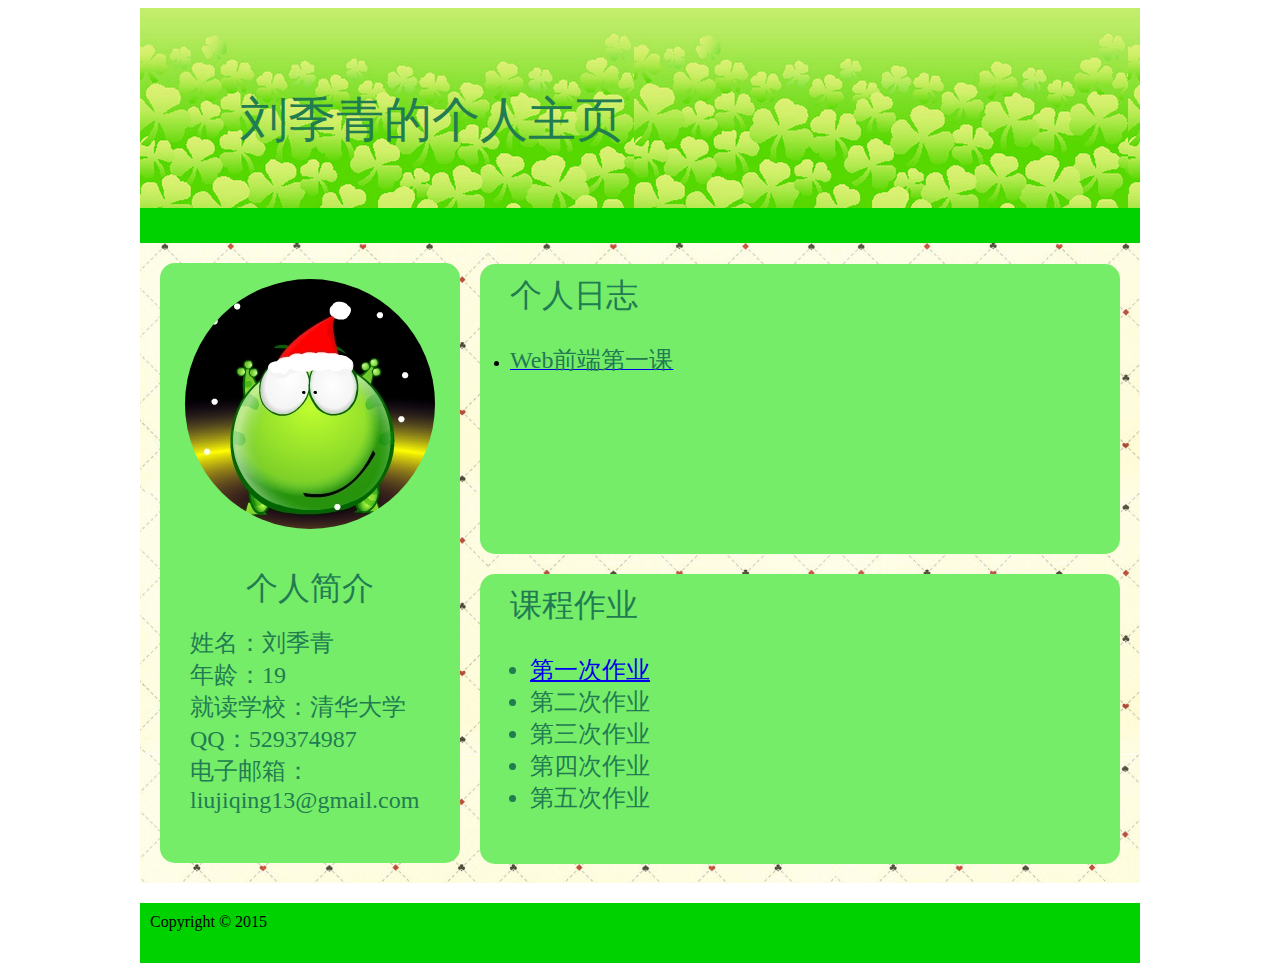
<file: index.html>
<!DOCTYPE html>
<html>
	<head>
		<meta http-equiv="Content-Type" content="text/html; charset=utf-8" />
		<title>刘季青的个人主页</title>
		<meta name="author" content="Jiqing Liu">
		<link href="style.css" rel="stylesheet" type="text/css">
	</head>
	 
	<body>
		<div id="Container">
		    <div id="Header">
		        <div id="logo">
		        	<font face="黑体" color="#217C51" size="15">刘季青的个人主页</font>
		        </div>
		    </div>
		    <div id="line">
		    </div>
		    <div id="Content">
		        <div id="Content-Left">
		        	<p style="text-align:center;">
		        		<img id="Display-Picture" src="images/2.jpg">
		        		
		        	</p>
		        	<p style="text-align:center;">
		        	<br>
		        	<font size="6" color="#217C51" face="微软雅黑">个人简介</font>
		        	</p>

		        	<p style="padding-left:30px;">
		        		<font color="#217C51" face="楷体" size="5">姓名：刘季青<br>年龄：19<br> 就读学校：清华大学<br>QQ：529374987<br>电子邮箱：<br>liujiqing13@gmail.com</font>
		        	</p>
		        </div>
		        <div id="Content-Main">
		        	<div id="Content-Diary">
		        		<p style="padding-top:10px; padding-left:30px;">
		        			<font face="黑体" color="#217C51" size="6">个人日志</font>
		        		</p>
		        		<ul style="padding-top:10px; padding-left:30px;">
							<li>
			        			<a href="diary1.html">
			        				<span>
			        					<font color="#217C51" face="楷体" size="5">
			        						Web前端第一课
			        					</font>
			        				</span>
			        			</a>
			        		</li>
		        		</ul>
		        	</div>
		        	<div id="Content-Homework">
		        		<p style="padding-top:10px; padding-left:30px;"><font face="黑体" color="#217C51" size="6">课程作业</font></p>
		        		<ul style="padding-top:10px; padding-left:50px;">
		        		<font color="#217C51" face="楷体" size="5">
		        			<li>
		        				<a href="index.html">
		        					<span>第一次作业</span>
		        				</a>
		        			</li>
		        			<li>
		        				<a>
		        					<span>第二次作业</span>
		        				</a>
		        			</li>
		        			<li>
		        				<a>
		        					<span>第三次作业</span>
		        				</a>
		        			</li>
		        			<li>
		        				<a herf="http://mysljq.github.io/gallery.html">
		        					<span>第四次作业</span>
		        				</a>
		        			</li>
		        			<li>
		        				<a>
		        					<span>第五次作业</span>
		        				</a>
		        			</li>
		        			</font>
		        		</ul>
		        	</div>
		        </div>
		    </div>
		    <div class="Clear"></div>
		    <div id="Footer">Copyright © 2015</div>
		</div>
	</body>
</html>
</file>
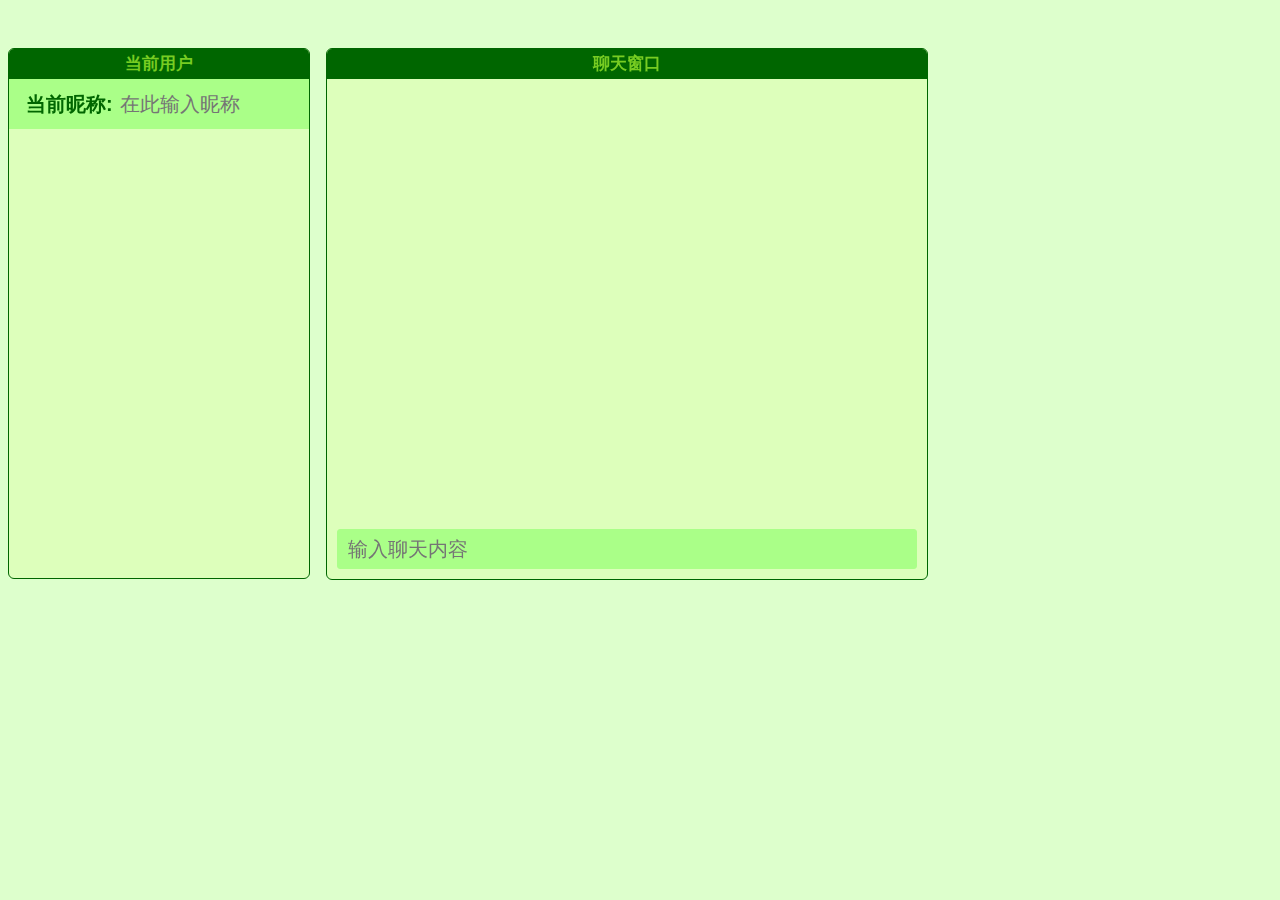
<file: chatroom.html>
<html>
<head>
  <meta charset="utf-8">
  <script src="https://cdn.firebase.com/js/client/2.2.1/firebase.js"></script>
  <script src="https://code.jquery.com/jquery-1.9.1.min.js"></script>
  <link rel="stylesheet" type="text/css" href="style_chatroom.css">
</head>
<body>

<!-- CHAT MARKUP -->
<div class="container">
  <div class="chat usernamebox">
    <header>当前用户</header>

    <div class='chat-username'>
      <label for="nameInput">当前昵称:</label>
      <input type='text' id='nameInput' placeholder='在此输入昵称'>
    </div>
    <ul id='users' class="chat-messages"></ul>
  </div>
  <div class="chat chatbox">
    <header>聊天窗口</header>

    <ul id='messages' class="chat-messages"></ul>

    <footer>
      <input type='text' id='messageInput'  placeholder='输入聊天内容'>
    </footer>
  </div>

</div>
<script>
  var messagesRef = new Firebase('https://myljqchatroom.firebaseio.com/');

  //1表示第一次进入，0表示在房间中，-1表示退出房间
  var inroom = 1;
  //记录用户当前使用的用户名，方便判别用户是否修改了昵称
  var currentusername;

  var messageField = $('#messageInput');
  var nameField = $('#nameInput');
  var messageList = $('#messages');
  var userList = $('#users');

  //监听发送信息的事件
  messageField.keypress(function (e) {
    if (e.keyCode == 13) {
      var username = nameField.val();
      var message = messageField.val();
      var userElement = $("#user_"+username);
      //判断昵称是否有误
      if (username!=""&&(userElement[0] ==undefined || username == currentusername)) {
        if (message == ""){
          alert("输入信息不能为空");
        }else{
          //如果用户刚进入房间
          if (inroom == 1) {
            currentusername = username;
            messagesRef.push({name:currentusername, text:message, currentuser:inroom});
            messageField.val('');
            inroom = 0;
          }
          //如果用户已经在房间中
          else if (inroom == 0) {
            //已在房间内的用户修改用户名
            if (username != currentusername) {
              inroom = -1;
              messagesRef.push({name:currentusername, text:message, currentuser:inroom});
              inroom = 1;
              currentusername = username;
              messagesRef.push({name:username, text:message, currentuser:inroom});
              messageField.val('');
              inroom = 0;
            }else{
              messagesRef.push({name:username, text:message, currentuser:inroom});
              messageField.val('');
            }
          }
        }   
      }else{
        alert("昵称有误，请重新输入");
      }
    }
  });

  window.onbeforeunload=function () { 
    var message = messageField.val();
    inroom = -1;
    messagesRef.push({name:currentusername, text:message, currentuser:inroom}); 
  }

  //显示聊天内容以及当前用户
  messagesRef.on('child_added', function (snapshot) {
    //从数据库获取数据
    var data = snapshot.val();
    var username = data.name;
    var message = data.text;
    //用户状态，1为进入，0为在房间内，-1为退出房间
    var currentinroom = data.currentuser;


    if (currentinroom == 0) {
      var messageElement = $("<li>");
      var nameElement = $("<strong class='chat-username'></strong>");
      nameElement.text(username);
      messageElement.text(message).prepend(nameElement);
      messageList.append(messageElement);
    }else if (currentinroom == 1){
      var userElement = $("<li id='user_"+username+"'>");
      var messageElement = $("<li>");
      var nameElement = $("<strong class='chat-username'></strong>");
      nameElement.text(username);
      userElement.text(username);
      messageElement.text(message).prepend(nameElement);
      //ADD MESSAGE
      messageList.append(messageElement);
      userList.append(userElement);
    }else{
      var userElement = $("#user_"+username);
      userElement.remove();
    }
    messageList[0].scrollTop = messageList[0].scrollHeight;
  });
</script>
</body>
</html>
</file>
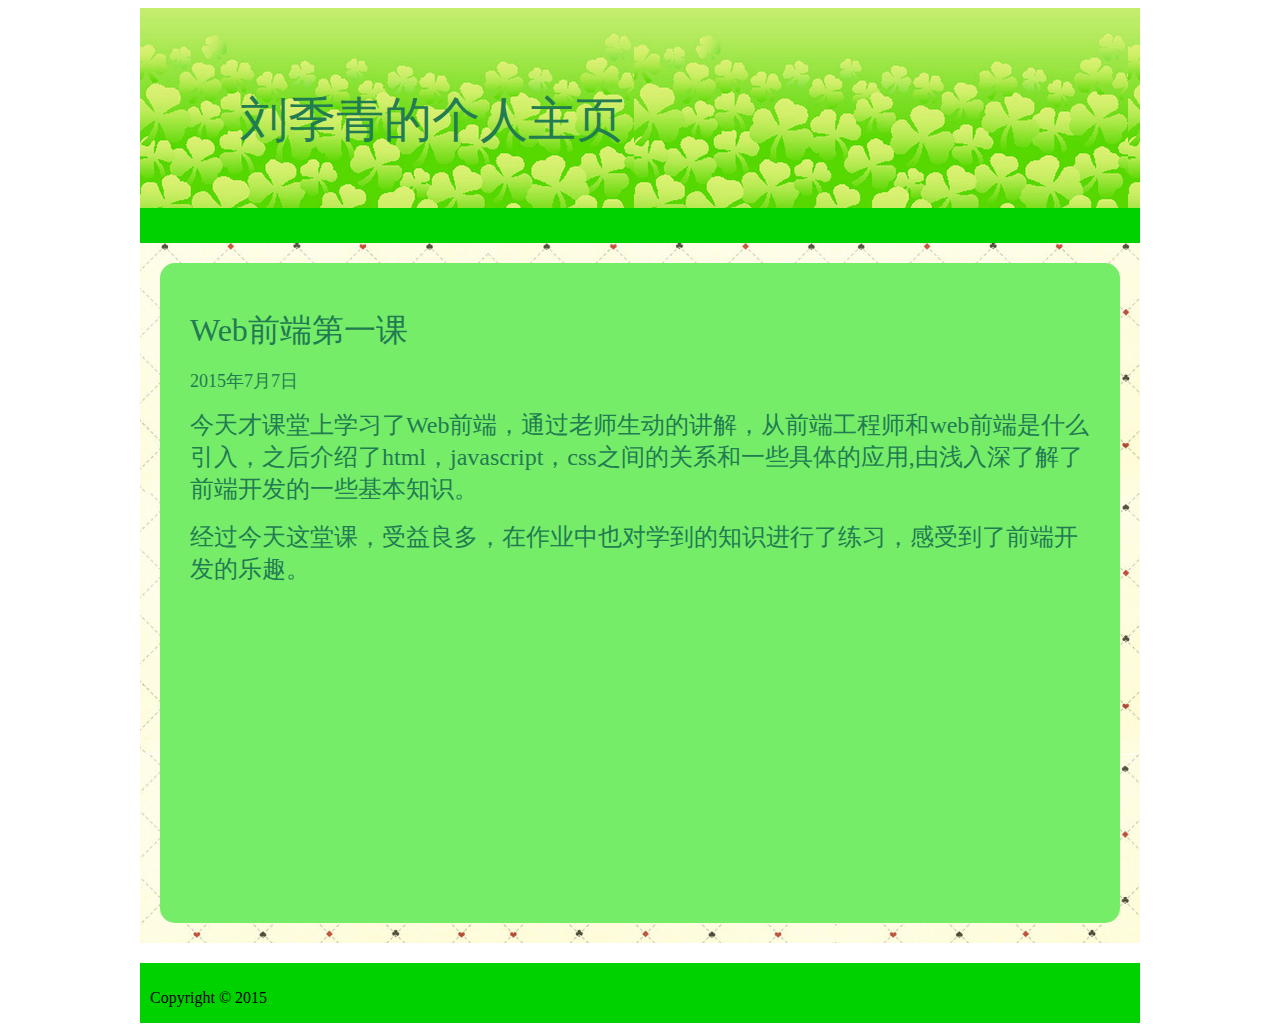
<file: diary1.html>
<!DOCTYPE html>
<html>
	<head>
		<meta http-equiv="Content-Type" content="text/html; charset=utf-8" />
		<title>刘季青的个人主页</title>
		<meta name="author" content="Jiqing Liu">
		<link href="style.css" rel="stylesheet" type="text/css">
	</head>
	 
	<body>
		<div id="Container">
		    <div id="Header">
		        <div id="logo">
		        	<font face="黑体" color="#217C51" size="15">刘季青的个人主页</font>
		        </div>
		    </div>
		    <div id="line">
		    </div>
		    <div id="Content">
		        <div id = "Diary">
		        	<p>
		        		<font face="黑体" color="#217C51" size="6">Web前端第一课</font>
		        	</p>
		        	<p>
		        		<font color="#217C50" face="宋体" size="4">2015年7月7日</font>
		        	</p>

		        	<p>
		        		<font color="#217C51" face="楷体" size="5">  今天才课堂上学习了Web前端，通过老师生动的讲解，从前端工程师和web前端是什么引入，之后介绍了html，javascript，css之间的关系和一些具体的应用,由浅入深了解了前端开发的一些基本知识。</font>
		        	</p>
		        	<p>
		        		<font color="#217C51" face="楷体" size="5">  经过今天这堂课，受益良多，在作业中也对学到的知识进行了练习，感受到了前端开发的乐趣。</font>
		        	</p>
		        </div>
		    </div>
		    <div id="Footer">
		    	<p>Copyright © 2015</p>
		    </div>
		</div>
	</body>
</html>
</file>
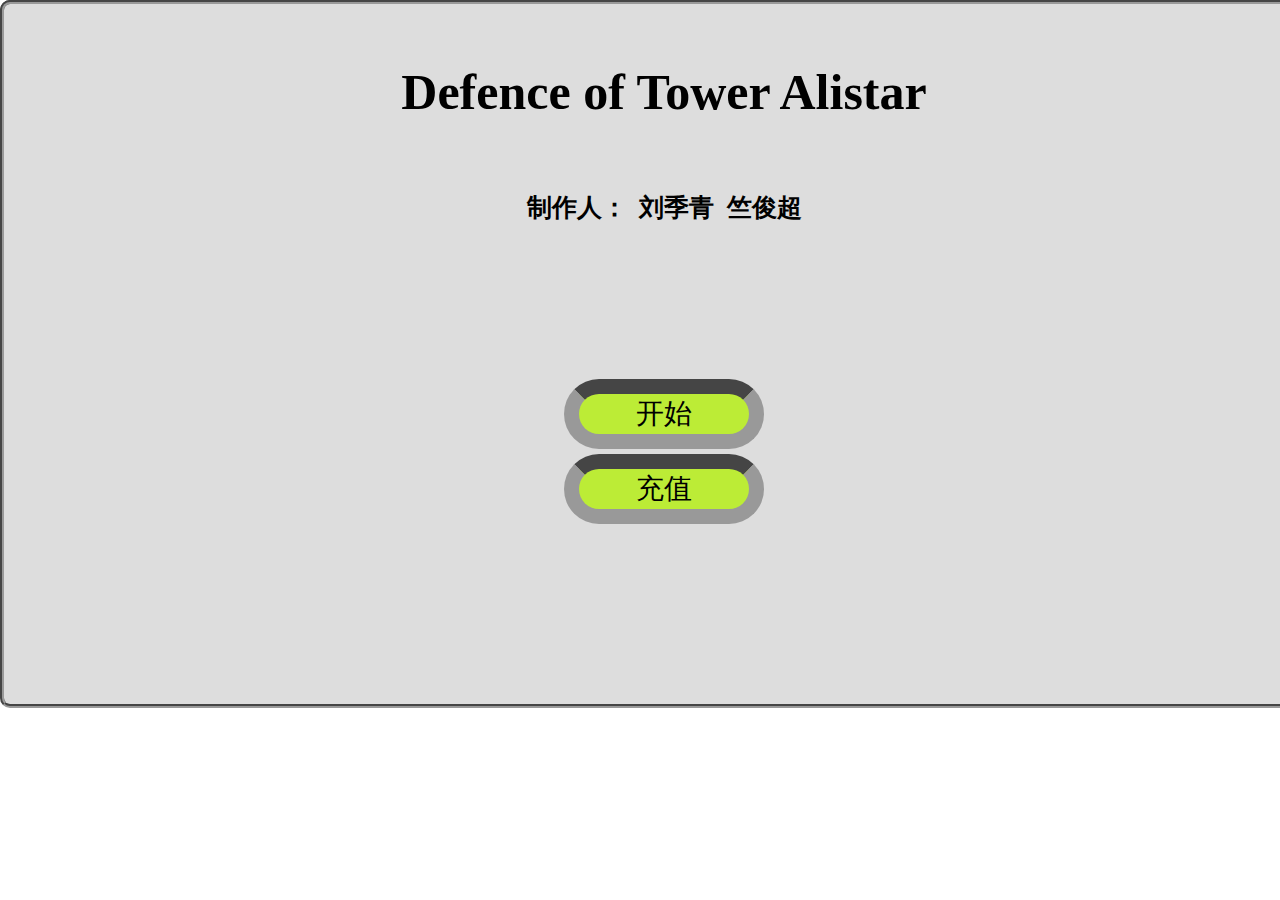
<file: dota.html>
<!DOCTYPE html>
<html>
<head>
	<meta charset="utf-8">
	<title>Defence of Tower Alistar</title>
	<link rel="shortcut icon" type="image/x-icon" href="image/icon/DOTA.ico" media="screen" /> 
	<script src="https://code.jquery.com/jquery-1.9.1.min.js"></script>
	<link rel="stylesheet" type="text/css" href="style_DOTA.css">
	<script type="text/javascript">
		var Map=[
			[1, 1, 1, 1, 1, 1, 1, 1, 1, 1, 1, 1],
			[1, 1, 7, 2, 2, 6, 7, 2, 2, 6, 1, 1],
			[1, 1, 3, 1, 1, 3, 3, 1, 1, 3, 1, 1],
			[1, 1, 5, 2, 6, 9, 8, 7, 2, 4, 1, 1],
			[1, 1, 7, 2, 4, 7, 6, 5, 2, 6, 1, 1],
			[1, 1, 3, 1, 1, 3, 3, 1, 1, 3, 1, 1],
			[1, 1, 5, 2, 2, 4, 5, 2, 2, 4, 1, 1],
			[1, 1, 1, 1, 1, 1, 1, 1, 1, 1, 1, 1]
		];//数组记录地图
		//1：非通道；2：左右；3：上下；4：上左；5：上右；6：下左；7：下右

		var Way=[
			{
				position_x:6,
				position_y:3,
				enemyid:[-1]
			},
			{
				position_x:6,
				position_y:2,
				enemyid:[-1]
			},
			{
				position_x:6,
				position_y:1,
				enemyid:[-1]
			},
			{
				position_x:7,
				position_y:1,
				enemyid:[-1]
			},
			{
				position_x:8,
				position_y:1,
				enemyid:[-1]
			},
			{
				position_x:9,
				position_y:1,
				enemyid:[-1]
			},
			{
				position_x:9,
				position_y:2,
				enemyid:[-1]
			},
			{
				position_x:9,
				position_y:3,
				enemyid:[-1]
			},
			{
				position_x:8,
				position_y:3,
				enemyid:[-1]
			},
			{
				position_x:7,
				position_y:3,
				enemyid:[-1]
			},
			{
				position_x:7,
				position_y:4,
				enemyid:[-1]
			},
			{
				position_x:8,
				position_y:4,
				enemyid:[-1]
			},
			{
				position_x:9,
				position_y:4,
				enemyid:[-1]
			},
			{
				position_x:9,
				position_y:5,
				enemyid:[-1]
			},
			{
				position_x:9,
				position_y:6,
				enemyid:[-1]
			},
			{
				position_x:8,
				position_y:6,
				enemyid:[-1]
			},
			{
				position_x:7,
				position_y:6,
				enemyid:[-1]
			},
			{
				position_x:6,
				position_y:6,
				enemyid:[-1]
			},
			{
				position_x:6,
				position_y:5,
				enemyid:[-1]
			},
			{
				position_x:6,
				position_y:4,
				enemyid:[-1]
			},
			{
				position_x:5,
				position_y:4,
				enemyid:[-1]
			},
			{
				position_x:5,
				position_y:5,
				enemyid:[-1]
			},
			{
				position_x:5,
				position_y:6,
				enemyid:[-1]
			},
			{
				position_x:4,
				position_y:6,
				enemyid:[-1]
			},
			{
				position_x:3,
				position_y:6,
				enemyid:[-1]
			},
			{
				position_x:2,
				position_y:6,
				enemyid:[-1]
			},
			{
				position_x:2,
				position_y:5,
				enemyid:[-1]
			},
			{
				position_x:2,
				position_y:4,
				enemyid:[-1]
			},
			{
				position_x:3,
				position_y:4,
				enemyid:[-1]
			},
			{
				position_x:4,
				position_y:4,
				enemyid:[-1]
			},
			{
				position_x:4,
				position_y:3,
				enemyid:[-1]
			},
			{
				position_x:3,
				position_y:3,
				enemyid:[-1]
			},
			{
				position_x:2,
				position_y:3,
				enemyid:[-1]
			},
			{
				position_x:2,
				position_y:2,
				enemyid:[-1]
			},
			{
				position_x:2,
				position_y:1,
				enemyid:[-1]
			},
			{
				position_x:3,
				position_y:1,
				enemyid:[-1]
			},
			{
				position_x:4,
				position_y:1,
				enemyid:[-1]
			},
			{
				position_x:5,
				position_y:1,
				enemyid:[-1]
			},
			{
				position_x:5,
				position_y:2,
				enemyid:[-1]
			},
			{
				position_x:5,
				position_y:3,
				enemyid:[-1]
			}
		]//记录怪物通道从起点到终点的位置

		var Waveinfo=[
			{
				number:10,
				health:30,
				speed:0.125,
				addNextDelay:970

			},
			{
				number:10,
				health:50,
				speed:0.125,
				addNextDelay:970
			},
			{
				number:10,
				health:70,
				speed:0.14,
				addNextDelay:870
			},
			{
				number:10,
				health:100,
				speed:0.15,
				addNextDelay:770
			},
			{
				number:2,
				health:500,
				speed:0.15,
				addNextDelay:770
			},
			{
				number:10,
				health:200,
				speed:0.15,
				addNextDelay:770
			},
			{
				number:25,
				health:100,
				speed:0.25,
				addNextDelay:500
			},
			{
				number:8,
				health:300,
				speed:0.15,
				addNextDelay:770
			},
			{
				number:10,
				health:350,
				speed:0.18,
				addNextDelay:740
			},
			{
				number:1,
				health:1200,
				speed:0.18,
				addNextDelay:740
			}
		]//记录每波怪的怪物属性信息

		var Tower_kind=[
			{
				level:[
					{	
						power:3,
						price:40
					},
					{
						power:5,
						price:60
					},
					{
						power:7,
						price:80
					}
				]
			},
			{
				level:[
					{	
						power:3,
						price:20
					},
					{
						power:5,
						price:30
					},
					{
						power:7,
						price:50
					}
				]
			},
			{
				level:[
					{	
						power:1,
						price:100
					},
					{
						power:2,
						price:50
					},
					{
						power:4,
						price:50
					}
				]
			},
			{
				level:[
					{	
						power:2,
						price:80
					},
					{
						power:4,
						price:100
					},
					{
						power:6,
						price:120
					}
				]
			}
		]//记录各种塔以及不同等级的伤害，建造价格等信息

		var Tower=[];//记录现在已经修建的塔的坐标
		var Enemy=[];//记录当前波数的怪的信息
		var Bullets=[]; //记录当前显示在地图上的所有子弹的坐标，方便重画调用
		var Circles=[];//记录当前显示在地图上的圆形弹道的位置

		var wave = 0;//记录当前怪物波数，从0开始记录，显示波数时将其加1显示
		var HP = 5;//当前剩余血量
		var gold = 40;//当前金钱
		var num_enemyOnMap = 0;//当前显示在地图上的敌人个数
		var num_AliveEnemy;//当前存货的敌人数，在后台计算中被在途中的子弹消灭的敌人不算在其中
		var add_tower_kind;//当前正在添加的塔的种类
		var skill_0_price = 40;//技能：冰封禁制的金钱消耗
		var skill_1_price = 40;//技能：集中火力的金钱消耗
		var speedUpFlag = false;//防御塔攻击加速的判定flag
		var pauseFlag = false;//暂停状态flag
		var testFlag = false;//测试模式的flag
		var change_tower=false;//塔升级和摧毁界面是否开启的判定
		var change_tower_number;//正在进行防御塔修改的塔的编号
		var add_tower = false;//判定是否点击了修建防御塔按钮，开启修建模式

		function drawMap(){
			//遍历Map数组
			for (var i = 0; i < 8; i++) {
				for (var j = 0;  j< 12; j++) {
					var block_top = i*80,
					block_left = j*80;
					if (Map[i][j] == 1) {
						var str='<li class="block_1" style="top:'+block_top+'px;left:'+block_left+'px"></li>';
						var blockdiv = $(str);
						blockdiv.appendTo('.blocks');
					}else{
						var str='<li class="block_'+ Map[i][j] +'" style="top:'+block_top+'px;left:'+block_left+'px"><img src="image/road_'+ Map[i][j] +'.png" style="width:80px"></li>';
						var blockdiv = $(str);
						blockdiv.appendTo('.blocks');		
					}
				}
			}
		}//根据Map数组的不同赋值进行贴图，绘制地图

		
		function addTower(){
			//当建塔状态开启时，进行下一步判断
			if (add_tower == true) {
				//如果修建该种类塔金钱足够进入下一步判定，否则给出金钱不足的提示
				if (gold >= Tower_kind[add_tower_kind].level[0].price) {
					var objTop = $(".map").css("top");//对象x位置
					var objLeft = $(".map").css("left");//对象y位置
					 
					var mouseX = event.clientX+document.body.scrollLeft;//鼠标x位置
					var mouseY = event.clientY+document.body.scrollTop;//鼠标y位置
					//计算点击的相对位置
					var objX = parseInt((mouseX-parseInt(objLeft) +32)/80);
					var objY = parseInt((mouseY-parseInt(objTop) +32)/80);
					//判定点击位置是否有道路，如果有，则点击无效
					for (var i = 0; i < Way.length; i++) {
						if (Way[i].position_x == objX && Way[i].position_y == objY){
							return 0;
						}
					}
					////判定点击位置是否有防御塔，如果有，则点击无效
					for (var i = 0; i < Tower.length; i++) {
						if (Tower[i].position_x == objX && Tower[i].position_y == objY){
							return 0;
						}
					}

					//将新建的塔的种类，坐标，等级存储到Tower数组里，并声明了Tower中的攻击范围为一数组
					var len = Tower.length;
					Tower[len] = new Object();
					Tower[len].kind = add_tower_kind;
					Tower[len].level = 0;
					Tower[len].position_x = objX;
					Tower[len].position_y = objY;
					Tower[len].attackrange = new Array(); 
					add_tower = false;//关闭箭塔状态
					gold -= Tower_kind[add_tower_kind].level[0].price;//扣除修建塔的费用
					$('.gold p').html(gold);//更新当前金钱显示
					$('.map').css("cursor","auto");//将鼠标样式置回初始样式

					//该塔能攻击到的格子数量
					var num_attackpoint = 0;

					//根据不同的塔的种类，计算该类塔的攻击范围，再将攻击范围内的道路编号赋值到Tower[len].attackrange中，编号从大到小排列
					if (Tower[len].kind == 1) {
						var x_start = (Tower[len].position_x-2)>0? (Tower[len].position_x-2):0,
						x_final = (Tower[len].position_x+2)<11? (Tower[len].position_x + 2):11,
						y_start = (Tower[len].position_y-2)>0? (Tower[len].position_y - 2):0,
						y_final = (Tower[len].position_y+2)<7? (Tower[len].position_y + 2):7;

						//由终点到起点遍历Way[]，检查是否在攻击范围内，如果在，则将Way[]的编号添加到数组Tower[len].attackrange[]中，这样同时实现了Tower[len].attackrange[]由大到小排序
						for (var i = Way.length - 1; i >= 0; i--) {
							if (Way[i].position_x >= x_start && 
								Way[i].position_x <= x_final && 
								Way[i].position_y >= y_start &&
								Way[i].position_y <= y_final) {
								Tower[len].attackrange[num_attackpoint] = i;
								num_attackpoint++;
							}
						}
					}else if (Tower[len].kind == 0) {
						var x_start = (Tower[len].position_x-1)>0? (Tower[len].position_x-1):0,
						x_final = (Tower[len].position_x+1)<11? (Tower[len].position_x + 1):11,
						y_start = (Tower[len].position_y-1)>0? (Tower[len].position_y - 1):0,
						y_final = (Tower[len].position_y+1)<7? (Tower[len].position_y + 1):7;

						//由终点到起点遍历Way[]，检查是否在攻击范围内，如果在，则将Way[]的编号添加到数组Tower[len].attackrange[]中，这样同时实现了Tower[len].attackrange[]由大到小排序
						for (var i = Way.length - 1; i >= 0; i--) {
							if (Way[i].position_x >= x_start && 
								Way[i].position_x <= x_final && 
								Way[i].position_y >= y_start &&
								Way[i].position_y <= y_final) {
								Tower[len].attackrange[num_attackpoint] = i;
								num_attackpoint++;
							}
						}
					}else if (Tower[len].kind == 2) {
						var x_start = (Tower[len].position_x-1)>0? (Tower[len].position_x-1):0,
						x_final = (Tower[len].position_x+1)<11? (Tower[len].position_x + 1):11,
						y_start = (Tower[len].position_y-1)>0? (Tower[len].position_y - 1):0,
						y_final = (Tower[len].position_y+1)<7? (Tower[len].position_y + 1):7;

						//由终点到起点遍历Way[]，检查是否在攻击范围内，如果在，则将Way[]的编号添加到数组Tower[len].attackrange[]中，这样同时实现了Tower[len].attackrange[]由大到小排序
						for (var i = Way.length - 1; i >= 0; i--) {
							if (Way[i].position_x >= x_start && 
								Way[i].position_x <= x_final && 
								Way[i].position_y >= y_start &&
								Way[i].position_y <= y_final) {
								Tower[len].attackrange[num_attackpoint] = i;
								num_attackpoint++;
							}
						}
					}else if (Tower[len].kind == 3) {
						var x= Tower[len].position_x,
						y = Tower[len].position_y;

						//由终点到起点遍历Way[]，检查是否在攻击范围内，如果在，则将Way[]的编号添加到数组Tower[len].attackrange[]中，这样同时实现了Tower[len].attackrange[]由大到小排序
						for (var i = Way.length - 1; i >= 0; i--) {
							if (Way[i].position_x == x || Way[i].position_y == y) {
								Tower[len].attackrange[num_attackpoint] = i;
								num_attackpoint++;
							}
						}
					}

					//将新加入的防御塔绘制到地图上
					drawTower(len);
				}else{
					//金钱不足时提示
					remindNotEnoughGold();
				}						
			}else{
				//当并没用开启修建防御塔状态时，判断是否可以开启升级防御塔
				//
				var objTop = $(".map").css("top");//对象x位置
				var objLeft = $(".map").css("left");//对象y位置
					 
				var mouseX = event.clientX+document.body.scrollLeft;//鼠标x位置
				var mouseY = event.clientY+document.body.scrollTop;//鼠标y位置
				//计算点击的相对位置
				var objX = parseInt((mouseX-parseInt(objLeft))/80);
				var objY = parseInt((mouseY-parseInt(objTop))/80);
				//判定点击位置是否有防御塔，如果有，则显示升级和摧毁塔的UI界面
				for (var i = 0; i < Tower.length; i++) {
					if (Tower[i].position_x == objX && Tower[i].position_y == objY){
						drawChangeTowerUI(i);
					}
				}				
			}
		}//添加新塔的函数，同时也是显示塔信息，升级摧毁界面的方法

		function drawTower(){
			var temp = arguments[0];
			var tower_top = Tower[temp].position_y*80;
			var tower_left = Tower[temp].position_x*80;
			var tower_kind = Tower[temp].kind;
			var str='<li class="tower_'+temp+' tower towerkind_'+tower_kind+'" style="position:absolute;top:'+tower_top+'px;left:'+tower_left+'px"><img src="';
			//根据塔类型加上相应的图标地址
			if (tower_kind == 1) {
				str+='image/icon/tower1.png';
			}else if (tower_kind == 0) {
				str+='image/icon/tower0.png';
			}else if (tower_kind == 2) {
				str+='image/icon/tower2.png';
			}else if (tower_kind == 3) {
				str+='image/icon/tower3.png';
			}
			str+='" style="width:80px"></li>';
			var towerdiv = $(str);
			towerdiv.appendTo('.towers');
		}//在指定位置绘制塔的函数

		function towerAttack(){
			for (var i = 0; i < Tower.length; i++) {

				//判定塔的类型，由塔的类型造成相应的伤害类型和伤害值
				if (Tower[i].kind == 1) {

					//遍历攻击范围
					for (var j = 0; j < Tower[i].attackrange.length; j++) {

						//当遇到攻击范围内第一个有怪物的格子时
						if(Way[Tower[i].attackrange[j]].enemyid[0] != -1) {
							var temp = Way[Tower[i].attackrange[j]].enemyid[0];

							var tempBullet = new Object();
							tempBullet.power = Tower_kind[1].level[Tower[i].level].power;
							tempBullet.aim = temp;
							tempBullet.speed = 4;
							tempBullet.absoluteX = Tower[i].position_x*80+40;
							tempBullet.absoluteY = Tower[i].position_y*80+40;
							Bullets.push(tempBullet);

							//对该怪物造成伤害
							Enemy[temp].lifepoint -= Tower_kind[1].level[Tower[i].level].power;
						//	Enemy[temp].health -= 10;

							//如果怪物死亡，重写相应的Way[].enemyid数组
							if (Enemy[temp].lifepoint <= 0) {
								Enemy[temp].lifepoint = 0;
							
								if (Way[Tower[i].attackrange[j]].enemyid[1] != undefined) {
									Way[Tower[i].attackrange[j]].enemyid.splice(0,1);
								}else{
									Way[Tower[i].attackrange[j]].enemyid[0] = -1;
								}
							}

							/*//当剩余怪物数量为0时，加入下一波怪
							if (num_AliveEnemy == 0)
							{
								Wave++;
								addEnemy();
							}*/
							break;
						}
					}
				}
				else if(Tower[i].kind == 0){
					for (var j = 0; j < Tower[i].attackrange.length; j++) {
						if(Way[Tower[i].attackrange[j]].enemyid[0] != -1) {
							var tempFirecircle = new Object();
							tempFirecircle.power = Tower_kind[2].level[Tower[i].level].power;
							tempFirecircle.speed = 6;
							tempFirecircle.absoluteX = Tower[i].position_x*80+40;
							tempFirecircle.absoluteY = Tower[i].position_y*80+40;
							tempFirecircle.radius = 0;
							tempFirecircle.kind = "fire";
							tempFirecircle.attackrange = Tower[i].attackrange;
							Circles.push(tempFirecircle);
							break;		
						}
					}
				}
				else if(Tower[i].kind == 2){
					for (var j = 0; j < Tower[i].attackrange.length; j++) {
						if(Way[Tower[i].attackrange[j]].enemyid[0] != -1) {
							var tempIcecircle = new Object();
							tempIcecircle.power = Tower_kind[2].level[Tower[i].level].power;
							tempIcecircle.speed = 6;
							tempIcecircle.absoluteX = Tower[i].position_x*80+40;
							tempIcecircle.absoluteY = Tower[i].position_y*80+40;
							tempIcecircle.radius = 0;
							tempIcecircle.kind = "ice";
							tempIcecircle.attackrange = Tower[i].attackrange;
							Circles.push(tempIcecircle);
							break;
						}
					}
				}
				else if(Tower[i].kind == 3){
					for (var j = 0; j < Tower[i].attackrange.length; j++) {
						if(Way[Tower[i].attackrange[j]].enemyid[0] != -1) {
							drawCross(i);
							break;
						}
					}
					for (var j = 0; j < Tower[i].attackrange.length; j++) {
						var tempIdarray = Way[Tower[i].attackrange[j]].enemyid;
						
						if(tempIdarray[0] != -1) {
							for (var k = 0; k < tempIdarray.length; k++) {
							 	if(Enemy[tempIdarray[k]].health > 0){
							 		Enemy[tempIdarray[k]].health -= Tower_kind[3].level[Tower[i].level].power;
							 		Enemy[tempIdarray[k]].lifepoint -= Tower_kind[3].level[Tower[i].level].power;
							 		if (Enemy[tempIdarray[k]].health <= 0){
							 			num_AliveEnemy --;
							 		}
							 	}
							}
						}
					}
				}
			}
			drawEnemy();
		}//塔发出攻击动作，按塔的种类有不同操作，普通塔预判其攻击对象，添加子弹对象，范围塔添加圆圈的对象，直线塔直接结算伤害并且调用绘制

		function initEnemy(wave){
			//获取Waveinfo数组中的数据，初始化敌人
			num_enemyOnMap = 0;
			num_AliveEnemy = Waveinfo[wave].number;
			for(var i = 0; i < Waveinfo[wave].number; i++){
				Enemy[i] = new Object();
				Enemy[i].health = Waveinfo[wave].health;
				Enemy[i].lifepoint = Waveinfo[wave].health;
				Enemy[i].speed = Waveinfo[wave].speed;
				Enemy[i].position = -1;
				Enemy[i].accurateposition = -1;
				Enemy[i].absoluteX = 0;
				Enemy[i].absoluteY = 0;
				Enemy[i].frozenbuff = false;
			}
		}//新的一波，初始化新的敌人

		function addEnemy(){
			if (num_enemyOnMap < Waveinfo[wave].number) {
				Enemy[num_enemyOnMap].position = 0;
				Enemy[num_enemyOnMap].accurateposition = 0.5;
				Enemy[num_enemyOnMap].absoluteX = Way[0].position_x*80;
				Enemy[num_enemyOnMap].absoluteY = Way[0].position_y*80;
				num_enemyOnMap++;
			}
		}//往地图上加入新的敌人

		function enemyMove(){
			for (var i = 0; i < Way.length; i++) {
				Way[i].enemyid = [-1];
			}
			var relativeX = 0;
			var relativeY = 0;
			for (var i = 0; i < num_enemyOnMap; i++){
				if (Enemy[i].health > 0) {
					Enemy[i].position += (Enemy[i].accurateposition+Enemy[i].speed*(Enemy[i].frozenbuff?0.5:1));
					Enemy[i].accurateposition = Enemy[i].position - parseInt(Enemy[i].position);
					Enemy[i].position = parseInt(Enemy[i].position);
					if (Enemy[i].position >= Way.length-1 && Enemy[i].accurateposition > 0.5) {
						Enemy[i].health = 0;
						num_AliveEnemy--;
						HP--;
						$('.HP p').html(HP);
					}//怪物到达终点！
					else{
						//先计算每个怪物的绝对位置
						if(Enemy[i].accurateposition > 0.5 && Enemy[i].position < Way.length){
							relativeX = (Enemy[i].accurateposition-0.5)*(Way[Enemy[i].position+1].position_x-Way[Enemy[i].position].position_x)*80;
							relativeY = (Enemy[i].accurateposition-0.5)*(Way[Enemy[i].position+1].position_y-Way[Enemy[i].position].position_y)*80;
						}
						else if(Enemy[i].accurateposition < 0.5 && Enemy[i].position > 0){
							relativeX = (Enemy[i].accurateposition-0.5)*(Way[Enemy[i].position].position_x-Way[Enemy[i].position-1].position_x)*80;
							relativeY = (Enemy[i].accurateposition-0.5)*(Way[Enemy[i].position].position_y-Way[Enemy[i].position-1].position_y)*80;
						}
						Enemy[i].absoluteX = Way[Enemy[i].position].position_x*80+relativeX;
						Enemy[i].absoluteY = Way[Enemy[i].position].position_y*80+relativeY;
						relativeX = 0;
						relativeY = 0;

						//再把对应格子添上怪物id
						if(Enemy[i].lifepoint > 0){
							if (Way[Enemy[i].position].enemyid[0]  == -1){
								Way[Enemy[i].position].enemyid[0] = i;
							}
							else{
								Way[Enemy[i].position].enemyid.push(i);
							}
						}
					}
				}
			}
			drawEnemy();
		}//图上怪物的移动

		function drawEnemy(){
			$('.enemys').empty();
			for (var i = 0; i < num_enemyOnMap; i++){
				if (Enemy[i].health > 0) {
					drawSingleEnemy(Enemy[i].absoluteX,Enemy[i].absoluteY,i);
				}
			}
		}//图上怪物的绘制

		function drawSingleEnemy(absoluteX,absoluteY,i){
			var enemydiv = $('<li>');
			var max_health = Waveinfo[wave].health;
			var life_length = (Enemy[i].health/max_health)*64;
			
			enemydiv.attr({
				"class":"enemy",
				"style":"position:absolute;left:"+(absoluteX+8)+"px;top:"+(absoluteY+10)+"px"
			});
			$('<div style="height:6px;width:'+life_length+'px;position:absolute;top:-6px;left:0px;background:red;border-radius:3px;">').appendTo(enemydiv);
			//判定该敌人是否有冰冻减速状态，使用不同的图片
			if(Enemy[i].frozenbuff == false){
				$('<img style="width:64px;height:51.2px;"/>').attr({"src":"image/icon/enemy1.png"}).appendTo(enemydiv);
			}
			else if(Enemy[i].frozenbuff == true){
				$('<img style="width:64px;height:51.2px;"/>').attr({"src":"image/icon/enemy1_frozen.png"}).appendTo(enemydiv);
			}
			enemydiv.appendTo('.enemys');
		}//单个敌人的绘制
		
		function bulletMove(){
			for (var i = 0; i < Bullets.length; i++) {
				var disX = Bullets[i].absoluteX-(Enemy[Bullets[i].aim].absoluteX+48);
				var disY = Bullets[i].absoluteY-(Enemy[Bullets[i].aim].absoluteY+42);
				var distance = Math.sqrt(disX*disX+disY*disY);
				if (distance < 30) {
					if(Enemy[Bullets[i].aim].health>0){
						Enemy[Bullets[i].aim].health -= Bullets[i].power;
						if (Enemy[Bullets[i].aim].health <= 0) {
							gold += 10;
							$('.gold p').html(gold);
							num_AliveEnemy--;
						}
					}
					Bullets.splice(i,1);
					i--;
				}
				else{
					Bullets[i].absoluteX -= Bullets[i].speed/distance*disX;
					Bullets[i].absoluteY -= Bullets[i].speed/distance*disY;
				}
			}
			drawBullet();
		}//子弹的移动，使得子弹始终追踪目标进行移动

		function drawBullet(){
			$('.bullets').empty();
			for (var i = 0; i < Bullets.length; i++){
					drawSingleBullet(Bullets[i].absoluteX,Bullets[i].absoluteY);
			}
		}//子弹的绘制

		function drawSingleBullet(absoluteX,absoluteY){
			var bulletdiv = $('<li>');
			bulletdiv.attr({
				"class":"bullet",
				"style":"border:1px solid #000;border-radius:50%;background-color:#59F261;width:16px;height:16px;position:absolute;left:"+(absoluteX-5)+"px;top:"+(absoluteY-5)+"px"
			});
			bulletdiv.appendTo('.bullets');
		}//单个子弹的绘制

		function circleMove(){
			for (var i = 0; i < Circles.length; i++) {
				if (Circles[i].radius >= 96) {
					for (var j = 0; j < Circles[i].attackrange.length; j++) {
						var tempIdarray = Way[Circles[i].attackrange[j]].enemyid;
						if (tempIdarray[0] != -1){
							for (var k = 0; k < tempIdarray.length; k++) {
								if(Enemy[tempIdarray[k]].health>0){
									Enemy[tempIdarray[k]].health -= Circles[i].power;
									Enemy[tempIdarray[k]].lifepoint -= Circles[i].power;
									if (Circles[i].kind === "ice" && Enemy[tempIdarray[k]].frozenbuff == false) {
										Enemy[tempIdarray[k]].frozenbuff = true;
										setTimeout('speedRecover('+tempIdarray[k]+')',2000);
									}
									if (Enemy[tempIdarray[k]].health <= 0) {
										gold += 10;
										$('.gold p').html(gold);
										num_AliveEnemy--;
									}
								}
							}
						} 	
					}
					Circles.splice(i,1);
					i--;
				}
				else{
					Circles[i].radius += Circles[i].speed;
				}
			}
			drawCircle();
		}//火圈/减速圈的移动

		function drawCircle(){
			$('.circles').empty();
			for (var i = 0; i < Circles.length; i++){
					drawSingleCircle(Circles[i].absoluteX,Circles[i].absoluteY,Circles[i].radius,Circles[i].kind);
			}
		}//火圈/减速圈的绘制

		function drawSingleCircle(CabsoluteX,CabsoluteY,radius,kind){
			var absoluteX = CabsoluteX-radius;
			var absoluteY = CabsoluteY-radius;
			if(kind === "fire"){
				var circlediv = $('<li>');
				circlediv.attr({
				"class":"circle",
				"style":"pointer-events:none;overflow:hidden;border:5px solid red;border-radius:50%;width:"+(2*radius)+"px;height:"+(2*radius)+"px;left:"+absoluteX+"px;top:"+absoluteY+"px"
				});
			}
			else if(kind === "ice"){
				var circlediv = $('<li>');
				circlediv.attr({
				"class":"circle",
				"style":"pointer-events:none;overflow:hidden;border:5px dashed blue;border-radius:50%;width:"+(2*radius)+"px;height:"+(2*radius)+"px;left:"+absoluteX+"px;top:"+absoluteY+"px"
				});
			}
			circlediv.appendTo('.circles');
		}//单个火圈/冰冻圈的绘制

		function speedRecover(enemyid){
			Enemy[enemyid].frozenbuff = false;
		}//减速状态恢复

		function speedUpRecover(){
			speedUpFlag = false;
		}//加攻速状态恢复

		function drawCross(towerid){
			var vCross = $('<li>');
			var hCross = $('<li>');
			vCross.attr({"class":"cross","style":"pointer-events:none;opacity:0.7;border:solid 6px #7700FF;background-color:#e165fd;height:640px;width:8px;left:"+(Tower[towerid].position_x*80+34)+"px;top:0px"});
			hCross.attr({"class":"cross","style":"pointer-events:none;opacity:0.7;border:solid 6px #7700FF;background-color:#e165fd ;height:8px;width:960px;left:0px;top:"+(Tower[towerid].position_y*80+34)+"px"});
			vCross.appendTo($('.crosses'));
			hCross.appendTo($('.crosses'));
			vCross.fadeOut(200,function(){vCross.remove();});
			hCross.fadeOut(200,function(){hCross.remove();});
		}//绘制紫色塔的十字形激光

		function remindNotEnoughGold(){
			var temp = "#remind_gold";
			$('<img id="remind_gold" style="opacity:1" src="image/remind_gold.png">').appendTo($('.map'));
			fadeoutRemind(temp);//淡化提示
		}//金钱不足的提示

		function fadeoutRemind(){
			var temp = arguments[0];
			var temp_opacity = $(temp).css("opacity");
			$(temp).css("opacity",temp_opacity - 0.05);
			if (temp_opacity >= 0.1) {
				setTimeout('fadeoutRemind("'+temp+'")',100);
			}else{
				$(temp).remove();
			}
		}//金钱不足提示的淡化效果

		function drawChangeTowerUI(i){
			if (change_tower == false) {
				change_tower = true;
				change_tower_number = i;

				//绘制正在查看的塔的种类图标和等级图标
				var change_tower_kind = Tower[i].kind;
				var change_tower_level = Tower[i].level + 1;
				$('<img class="change_tower_icon" src="image/icon/tower'+change_tower_kind+'.png"/>').appendTo($('.changeTowerUI'));
				for (var j = 0; j < change_tower_level; j++) {
					$($('.showlevel')[j]).attr('src','image/icon/level_current.png');
				}
				$('.changeTowerUI').css('display','block');
			}else{
				//如果已经打开一个塔的修改界面，点击地图上其他的塔，可以将显示的界面更新到最新点击的塔
				closeChangeTowerUI();
				drawChangeTowerUI(i);
			}
		}//显示修改塔查看信息，升级和摧毁的界面

		function closeChangeTowerUI(){
			$('.change_tower_icon').remove();
			for (var j = 0; j < 3; j++) {
					$($('.showlevel')[j]).attr('src','image/icon/level_remaining.png');
				}
			$('.changeTowerUI').css('display','none');
			change_tower = false;
		}//关闭修改塔查看信息，升级和摧毁的界面

		function towerLevelUp(){
			if (Tower[change_tower_number].level < 2) {
				var gold_needed = Tower_kind[Tower[change_tower_number].kind].level[Tower[change_tower_number].level + 1].price;
				if (gold >= gold_needed) {
					gold-=gold_needed;
					$('.gold p').html(gold);
					Tower[change_tower_number].level++;
					for (var j = 0; j <= Tower[change_tower_number].level; j++) {
						$($('.showlevel')[j]).attr('src','image/icon/level_current.png');
						//更新信息显示界面的等级贴图
					}
				}else{
					//提示金钱不足
					remindNotEnoughGold();
				}
			}else{
				//提示塔已经升级到最高等级
				remindReachHighestLevel();
			}
		}//升级塔，若金钱不足或已经到达最高等级，给出提示

		function deleteTower(){
			$($('.tower')[change_tower_number]).remove();//从绘制的地图中去除摧毁的防御塔
			Tower.splice(change_tower_number, 1);//从记录防御塔信息的数组中删去摧毁的塔的信息
			closeChangeTowerUI();//关闭升级塔的界面
		}//移除防御塔

		function remindReachHighestLevel(){
			var temp = "#remind_level";
			$('<img id="remind_level" style="opacity:1" src="image/remind_level.png">').appendTo($('.map'));
			fadeoutRemind(temp);
		}//等级已最高的提示

		$(function(){
			$(".map").click(function(){addTower();});
		});//给地图添加点击位置添加塔的事件

		$(function(){
			$('#tower_1').click(function(){
				if(add_tower == false){
					add_tower = true

					//开启修建防御塔状态时，鼠标移到地图上时会改变鼠标光标样式为即将修建塔的种类的样式
					$('.map').css("cursor","url('image/icon/tower1.ico'),auto");
					add_tower_kind=1;					
				}else{
					//再次点击后关闭修建防御塔的状态
					add_tower=false;
					$('.map').css("cursor","auto");
				}
				
			});
		});//点击加1号塔按钮后的事件

		$(function(){
			$('#tower_0').click(function(){
				if(add_tower == false){
					add_tower = true
					$('.map').css("cursor","url('image/icon/tower0.ico'),auto");
					add_tower_kind=0;
				}else{
					add_tower=false;
					$('.map').css("cursor","auto");
				}
				
			});
		});//点击加0号塔按钮后的事件

		$(function(){
			$('#tower_2').click(function(){
				if(add_tower == false){
					add_tower = true
					$('.map').css("cursor","url('image/icon/tower2.ico'),auto");
					add_tower_kind=2;
				}else{
					add_tower=false;
					$('.map').css("cursor","auto");
				}
				
			});
		});//点击加2号塔按钮后的事件

		$(function(){
			$('#tower_3').click(function(){
				if(add_tower == false){
					add_tower = true
					$('.map').css("cursor","url('image/icon/tower3.ico'),auto");
					add_tower_kind=3;
				}else{
					add_tower=false;
					$('.map').css("cursor","auto");
				}			
			});
		});//点击加3号塔按钮后的事件

		$(function(){
			$('#skill_0').click(function(){
				if(gold >= skill_0_price){
					gold -= skill_0_price;
					$('.gold p').html(gold);
					for(var i = 0; i < Enemy.length; i++){
						if (Enemy[i].health > 0){
							Enemy[i].frozenbuff = true;
							setTimeout('speedRecover('+i+')',2000);
						}
					}
				}
				else{
					remindNotEnoughGold();
				}
			});
		});//点击冰封禁制技能按钮后的事件

		$(function(){
			$('#skill_1').click(function(){
				if(gold >= skill_1_price){
					gold -= skill_1_price;
					$('.gold p').html(gold);
					speedUpFlag = true;
					setTimeout('speedUpRecover()',2000);
				}
				else{
					remindNotEnoughGold();
				}
			});
		});//点击集中火力技能按钮后的事件

		$(function(){
			$('#start').click(function(){
				$('#music').append('<embed id="bg_music"  loop=true  volume="60" autostart=true hidden=true src="HeroesWithin.mp3" />');
				$('#shade').fadeOut(1000,function(){startGame();});
			});
		});//初始时点击开始按钮的事件

		$(function(){
			$('#test').click(function(){
				$('#music').append('<embed id="bg_music"  loop=true  volume="60" autostart=true hidden=true src="HeroesWithin.mp3" />');
				$('#shade').fadeOut(1000,function(){testFlag=true;startGame();});
			});
		});//初始时点击开始按钮的事件

		$(function(){
			$("body").keydown(function(e){
				if (e.which == 32 || e.keyCode == 32) {
					if (pauseFlag == false) {
						clearDelays();
						pauseFlag = true;
					}
					else if(pauseFlag == true){
						startLoops();
						pauseFlag = false;
					}
				}
			});
		});//按空格键暂停的事件

		//以下部分为主要的延时递归调用函数
		var adddelay;
		var movedelay;
		var bulletdelay;
		var circledelay;
		var towerattackdelay;
		var checkloop;

		function addEnemyLoop(){
			addEnemy();
			var adddelay = setTimeout('addEnemyLoop()',Waveinfo[wave].addNextDelay);
			if (num_enemyOnMap >= Waveinfo[wave].number || HP <= 0) {clearTimeout(adddelay);}
		}//间隔一定时间，向enemy数组中加新enemy

		function moveEnemyLoop(){
			enemyMove();
			movedelay = setTimeout('moveEnemyLoop()',100);
			if (HP <= 0 || num_AliveEnemy <= 0) {clearTimeout(movedelay);}
		}//间隔一定时间，怪物向前移动

		function moveBulletLoop(){
			bulletMove();
			bulletdelay = setTimeout('moveBulletLoop()',20);
			if (HP <= 0 || num_AliveEnemy <= 0) {clearTimeout(bulletdelay);}
		}//间隔一定时间，子弹移动一定距离

		function moveCircleLoop(){
			circleMove();
			circledelay = setTimeout('moveCircleLoop()',20);
			if (HP <= 0 || num_AliveEnemy <= 0) {clearTimeout(circledelay);}
		}//间隔一定时间，范围攻击扩大一定范围

		function towerattackLoop(){
			towerAttack();
			towerattackdelay = setTimeout('towerattackLoop()',300*(speedUpFlag?0.5:1));
			if (HP <= 0 || num_AliveEnemy <= 0) {clearTimeout(towerattackdelay);}
		}//间隔一定时间，塔发出攻击动作

		function startGame(){
			mainLoop(wave);
			checkloop = setInterval('checkWaveEnd()',10);
		}//游戏开始，调用主循环，开始检查游戏终止

		function checkWaveEnd(){
			if (HP <= 0) {
				clearDelays();
				clearInterval(checkloop);
				var tempMessage = $('<div class="message">');
				tempMessage.text("你输了，点击重新开始");
				tempMessage.appendTo($(".map"));
				tempMessage.click(function(){
					HP = 5;
					gold = 40;
					wave = 0;
					$('.towers').empty();
					startGame();
					tempMessage.remove();
				});
			}
			else if(HP > 0 && num_AliveEnemy <= 0){
				drawEnemy();
				clearDelays();
				wave++;
				if (wave >= Waveinfo.length) {
					clearInterval(checkloop);
					var tempMessage = $('<div class="message">');
					tempMessage.text("恭喜过关，点击重新开始");
					tempMessage.appendTo($(".map"));
					tempMessage.click(function(){
						HP = 5;
						gold = 40;
						wave = 0;
						$('.towers').empty();
						startGame();
						tempMessage.remove();
					});
				}
				else{
					clearInterval(checkloop);
					Bullets = [];
					Circles = [];
					drawCircle();
					drawBullet();
					var tempMessage = $('<div class="message">');
					tempMessage.text("下一波在5秒后");
					tempMessage.appendTo($(".map"));
					tempMessage.fadeOut(5000,function(){startGame();tempMessage.remove();});
				}
			}
		}//检查游戏是否应终止，一波通关进入下一关，失败/胜利显示重新开始按钮，

		function clearDelays(){
			clearTimeout(adddelay)
			clearTimeout(movedelay);
			clearTimeout(bulletdelay);
			clearTimeout(circledelay);
			clearTimeout(towerattackdelay);
		}//清除所有循环

		function mainLoop(nowWave){
			Bullets = [];
			Circles = [];
			if (nowWave == 0) {
				Tower = [];
			}
			$('.HP p').html(HP);
			if(testFlag) {gold = 9999;testFlag=false;}
			$('.gold p').html(gold);
			$('.wave p').html(wave+1);
			initEnemy(nowWave);
			startLoops();
		}//主循环

		function startLoops(){
			addEnemyLoop();
			moveEnemyLoop();
			moveBulletLoop();
			moveCircleLoop();
			towerattackLoop();
		}//开始所有循环
	</script>
</head>
<body>
	<div id="music"></div>
	<div id="shade">
		<header>
			<h1>Defence of Tower Alistar</h1>
			<h2>制作人：&nbsp&nbsp刘季青&nbsp&nbsp竺俊超</h2>
		</header>
		<button id="start">开始</button>
		<button id="test">充值</button>
	</div>
	<div id="container">
		<div class="skills">
			<div id="skill_0" class="icon" style="top:20px;left:10px">
				<img title="冰封禁制" src="image/icon/skill0.png" style="position:absolute;width:80px;cursor:pointer">
			</div>
			<div id="skill_1" class="icon" style="top:120px;left:10px">
				<img title="集中火力" src="image/icon/skill1.png" style="position:absolute;width:80px;cursor:pointer">
			</div>
			<div id="tower_0" class="icon" style="top:280px;left:10px">
				<img title="建造炮塔0" src="image/icon/AddTower0.png" style="position:absolute;width:80px;cursor:pointer">
			</div>
			<div id="tower_1" class="icon" style="top:380px;left:10px">
				<img title="建造炮塔1" src="image/icon/AddTower1.png" style="position:absolute;width:80px;cursor:pointer">
			</div>
			<div id="tower_2" class="icon" style="top:480px;left:10px">
				<img title="建造炮塔2" src="image/icon/AddTower2.png" style="position:absolute;width:80px;cursor:pointer">
			</div>
			<div id="tower_3" class="icon" style="top:580px;left:10px">
				<img title="建造炮塔3" src="image/icon/AddTower3.png" style="position:absolute;width:80px;cursor:pointer">
			</div>
			<!-- <div class="icon" onclick="towerAttack();" style="background:#000;left:10px;top:620px;cursor:pointer"></div> -->
		</div>
		<div class="map" >
			<ul class="blocks">		
			</ul>
			<ul class="towers">		
			</ul>
			<ul class="enemys">		
			</ul>
			<ul class="bullets">
			</ul>
			<ul class="circles">
			</ul>
			<ul class="crosses">
			</ul>
			<div class="changeTowerUI">
				<img class="icon" title="关闭" onclick="closeChangeTowerUI();" style="border:0px;height:45px;top:10px;right:10px;" src="image/icon/closeChangeTowerUI.png"/>
				<img class="icon" title="升级防御塔" onclick="towerLevelUp();" style="height:60px;top:20px;left:20px;" src="image/icon/tower_levelup.png"/>
				<img class="icon" title="拆除防御塔" onclick="deleteTower();" style="height:60px;top:20px;left:110px;" src="image/icon/tower_delete.png"/>
				<img class="showlevel showlevel1" style="left:100px" src="image/icon/level_remaining.png">
				<img class="showlevel showlevel2" style="left:160px" src="image/icon/level_remaining.png">
				<img class="showlevel showlevel3" style="left:220px" src="image/icon/level_remaining.png">
			</div>
		</div>
		<div class="status">
			<div class="HP" style="top:20px">
				<img src="image/icon/HP.png" style="border-radius:50%;position:absolute;left:-15px;top:-15px;width:80px">
				<p></p>
			</div>
			<div class="gold" style="top:120px">
				<img src="image/icon/gold.png" style="border-radius:50%;position:absolute;left:-15px;top:-15px;width:80px">
				<p></p>
			</div>
			<div class="wave" style="top:220px">
				<img src="image/icon/wave.png" style="border-radius:50%;position:absolute;left:-15px;top:-15px;width:80px">
				<p></p>
			</div>
		</div>
		<div class="instruction">
			<img style="top:5px" src="image/icon/tower0.png"/>
			<div style="top:5px">防御塔,范围型攻击,花费:40G;60G;80G</div>
			<img style="top:40px" src="image/icon/tower1.png"/>
			<div style="top:40px">防御塔,单体型攻击,花费:20G;30G;50G</div>
			<img style="top:75px" src="image/icon/tower2.png"/>
			<div style="top:75px">防御塔,范围型攻击,攻击带有减速效果,花费:100G;50G;50G</div>
			<img style="top:110px" src="image/icon/tower3.png"/>
			<div style="top:110px">防御塔,直线型攻击,可攻击所在行列,花费:80G;100G;120G</div>
			<img style="top:145px" src="image/icon/skill0.png"/>
			<div style="top:145px">技能"冰封禁制",在短时间内冻结所有怪物行动,花费:40G</div>
			<img style="top:180px" src="image/icon/skill1.png"/>
			<div style="top:180px">技能"集中火力",在短时间内提高防御塔攻速,花费:40G</div>
			<img style="top:215px;border-radius:50%" src="image/icon/HP.png"/>
			<div style="top:215px">状态:生命值,生命值为0游戏结束</div>
			<img style="top:250px;border-radius:50%" src="image/icon/gold.png"/>
			<div style="top:250px">状态:金钱,通过消费金钱建造防御塔和使用技能</div>
			<img style="top:285px;border-radius:50%" src="image/icon/wave.png"/>
			<div style="top:285px">状态:怪物波数,即关卡数,随着波数改变怪物质量会提升</div>
		</div>
	</div>


	<script type="text/javascript">
		drawMap();//加载时先绘制地图
	</script>
</body>
</html>
</file>
<file: style.css>
#divcss5{ margin:0px auto} 
#divcss5 img{ border-radius:10%} 
#Container{
  	width:1000px;
	margin:0 auto;
}
#Header{
	height:200px;
	background-image: url("images/3.png");
}
#logo{
	padding-left:100px;
	padding-top:80px;
	padding-bottom:50px;
}
#line{
	height: 35px;
	background: RGB(0,210,0);
}
#Content{
	overflow:auto;
	margin-top:0px;
	background-image: url("images/1.jpg");	   
}
#Content-Left{
	height:600px;
	width:300px;
	margin:20px;
	float:left;
	border-radius:15px;
	background:RGB(118,237,105);
	
}
#Display-Picture{
	border-radius:50%;
}
#Content-Main{
	height:600px;
	width:640px;
	margin-top:5px;
	margin-left:0px;
	float:left;
}
#Content-Diary{
	height:290px;
	width:640px;
	margin-top:0px;
	margin-left:0px;
	border-radius:15px;
	background:RGB(118,237,105);
}
#Content-Homework{
	height:290px;
	width:640px;
	margin-top:20px;
	margin-left:0px;
	border-radius:15px;
	background:RGB(118,237,105);
}
#Footer{
	height:40px;
	background: RGB(0,210,0);
	padding: 10px;
	margin-top:20px;
}
.Clear{
	clear:both;
}
#Diary{
	widows: 900px;
	height: 600px;
	margin: 20px;
	padding: 30px;
	border-radius:15px;
	background:RGB(118,237,105);
}
</file>
<file: style_chatroom.css>
.container {
  margin: 40px auto 0px auto; 
  position:fixed;
  width: 920px;
  height: 600px;
}

.usernamebox {
  position:absolute;
  top:0px;
  left:0px;
  width: 300px;
}

.chatbox{
  position:absolute;
  top:0px;
  right: 0px;
  width: 600px;
}

body{
  background-color: #dfc;
}

.chat {
  font-family: "Helvetica Neue Light", "Helvetica Neue", Helvetica, Arial, "Lucida Grande", sans-serif;
  border-radius: 6px;
  background-color: #dfb;
  border: 1px solid #060;
  overflow: auto;
  padding: 0px;
  font-size: 18px;
  line-height: 22px;
  color: #060; 
}

.chat header {
  height:30px;
  background-color: #060;
  border-radius: 3px 3px 0px 0px;
  line-height: 30px;
  color:#7C2;
  font-size: 17px;
  font-weight: bold;
  text-align: center;
}  

.chat input {
  border-radius: 3px;
  padding: 0px 10px;
  height: 30px;
  font-size: 20px;
  width: 100%;
  color:#060;
  outline: none; 
}

.chat .chat-username {
  background-color: #af8;
  padding: 10px;
  position: relative
}

label {
  position: absolute;
  top: 10px;
  left: 17px;
  line-height: 30px;
  font-size: 20px;
  font-weight: bold;
  color: #060;
  z-index: 1; 
}

.chat-username input {
  border: 1px solid #af8;
  padding-left: 100px;
  background-color: #af8;
}

.chat footer input {
  border: 1px solid #af8;
  height: 40px; 
  background-color: #af8;
}


.chatbox ul {
  padding: 20px;
  height: 400px;
  list-style: none;
  margin: 0px;
  overflow: auto; 
}

.usernamebox ul{
  padding: 20px;
  list-style: none;
  margin: 0px;
  height: 409px;
  overflow: auto; 
  font-weight: bold;
}

.chat footer {
  display: block;
  padding: 10px; 
}

.chat ul li {
  margin-bottom: 10px;
  line-height: 20px; 
}

.chat ul .chat-username {
  margin-right: 10px; 
}

.usernamebox li{
  text-align: center;
  border-bottom: 2px solid #060;
  font-size: 20px;
}
</file>
<file: style_DOTA.css>
#shade{
  background: #ddd;
  position:fixed;
  z-index: 5;
  top:0px;
  left:0px;
  width: 1320px;
  height: 700px;
  margin:0px auto;
  padding: 0px;
  border-radius: 10px;
  border: 4px groove #999;
  text-align: center;
}

#shade header{
  position:absolute;
  z-index: 5;
  top:25px;
  left:310px;
  margin:0px auto;
  padding: 0px;
  height: 200px;
  width: 700px;
}

#shade h1,h2{
  font-family: "Microsoft YaHei";
}

#shade h1{
  font-size: 50px;
}

#shade h2{
  margin-top: 70px;
  font-size: 25px;
}

#shade #start{
  z-index: 5;
  position:absolute;
  left: 560px;
  top:375px;
  height:70px;
  width:200px;
  border-radius: 44px;
  background: #bcec36;
  border:15px solid #999;
  border-top:15px solid#454545;
  padding: 0px;
  margin:0px;
  font-size: 28px;
  line-height: 28px;
  font-family: "Microsoft YaHei";
}

#shade #test{
  z-index: 5;
  position:absolute;
  left: 560px;
  top:450px;
  height:70px;
  width:200px;
  border-radius: 44px;
  background: #bcec36;
  border:15px solid #999;
  border-top:15px solid#454545;
  padding: 0px;
  margin:0px;
  font-size: 28px;
  line-height: 28px;
  font-family: "Microsoft YaHei";
}

#container{
  background: #ddd;
  position:fixed;
  top:0px;
  left:0px;
  width: 1310px;
  margin:0px auto;
  padding: 0px;
  height:690px;
  border-radius: 10px;
  border: 4px groove #999;
}

.icon{
  position:absolute;
  height:80px;
  width:80px;
  border: 4px ridge #999;
  border-radius: 15px;
  overflow: hidden;
}

.map{
  margin: 0px auto 10px;
  position:absolute;
  left:100px;
  top:20px;
  height:640px;
  width:960px;
  border: 4px ridge #999;
  padding: 0px;
  overflow: hidden;
  border-radius: 15px;
}

.map ul{
  padding: 0px;
  list-style: none;
  margin: 0px;
  overflow: auto; 
}

.blocks{
  z-index: 1;
}

.towers{
  z-index: 2;
}

.tower{
  position: absolute;
}

.enemys{
  z-index: 2;
}

.enemy{
  position: absolute;
}

.bullets{
  z-index: 3;
}

.bullet{
  position: absolute;
}
.circles{
  z-index: 3;
}

.circle{
  position: absolute;
}

.crosses{
  z-index: 3;
}

.cross{
  position: absolute;
}

.block_1{
  margin: 0px;
  height: 80px;
  width: 80px; 
  background: #bcec36;
  position: absolute;
}

.blocks li{
  margin: 0px;
  height: 80px;
  width: 80px;
  position: absolute;
}
.blocks{
  z-index: 1;
}

.status div{
  position:absolute;
  left:1070px;
  height:58px;
  width:200px;
  border-radius: 44px;
  background: #bcec36;
  border:15px inset #999;
}

.status img{
  border:4px solid #999;
}

.status p{
  position:absolute;
  left: 50px;
  top:0px;
  width:150px;
  text-align: center;
  font-size: 40px;
  font-family: "Broadway";
  line-height: 58px;
  margin: 0px auto;
  color: #454545;
}

#remind_gold{
  position: absolute;
  top:245px;
  left:150px;
  width:660px;
  height: 150px;
}

#remind_level{
  position: absolute;
  top:245px;
  left:90px;
  width:780px;
  height: 150px;
}

.instruction{
  position:absolute;
  left:1070px;
  top:320px;
  height:318px;
  width:200px;
  border-radius: 44px;
  background: #bcec36;
  border:15px solid #999;
  border-top:15px solid#454545;
  padding: 0px;
  margin:0px;
}

.instruction div{
  position: absolute;
  left:35px;
  margin: 0px auto;
  width:160px;
  font-size: 10px;
  font-family: "Microsoft YaHei";
  line-height: 14px;
  color: #454545;
}

.instruction img{
  position: absolute;
  left:5px;
  margin: 0px auto;
  width:30px;
}

.message{
  position: absolute;
  left:300px;
  top:281px;
  margin: 0px auto;
  width:360px;
  height: 68px;
  font-size: 25px;
  font-family: "Microsoft YaHei";
  line-height: 60px;
  text-align: center;
  border-radius: 44px;
  background: #bcec36;
  border:15px solid #999;
  border-top:15px solid#454545;
  padding: 0px;
}

.changeTowerUI{
  position: absolute;
  width: 320px;
  height: 200px;
  border: 15px groove #999;
  border-radius: 40px;
  background: #ddd;
  top: 205px;
  left: 305px;
  display: none;
  opacity: 0.8;
}

.changeTowerUI .icon{
  position: absolute;
  width:60px;
  border-radius: 10px;
}

.changeTowerUI .change_tower_icon{
  position:absolute;
  left:20px;
  bottom:20px;
  height:60px;
  width:60px;
}

.changeTowerUI .showlevel{
  position:absolute;
  bottom: 25px;
  height: 50px;
  width: 50px;
}
</file>
